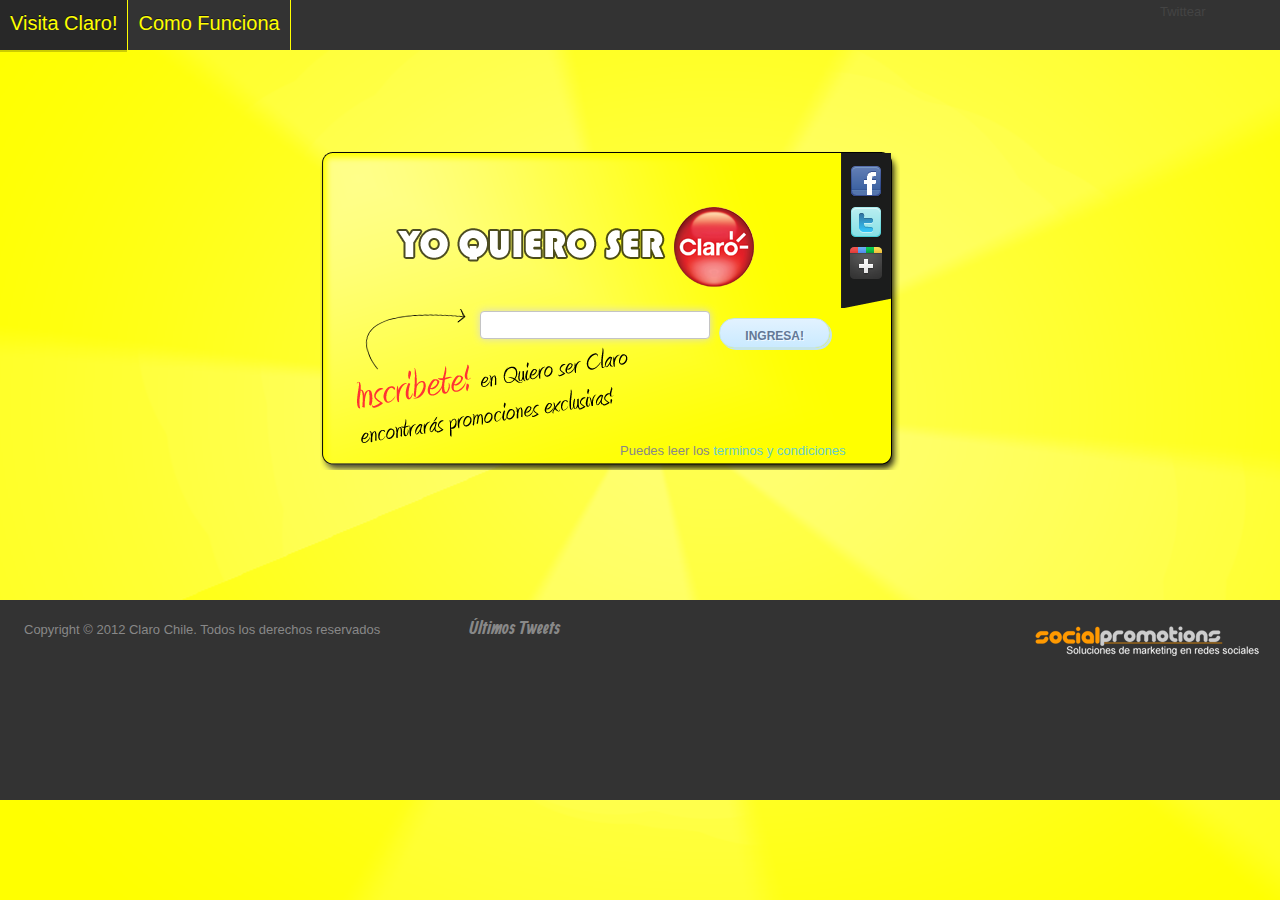
<file: index.html>
<!doctype html>
<html class="no-js">

	<head>
		<meta charset="utf-8"/>
		<title>Yo Quiero Ser Claro! </title>

	
		<!--[if lt IE 9]>
			<script src="js/css3-mediaqueries.js"></script>
		<![endif]-->
		<link rel="stylesheet" media="all" href="css/style.css"/>
		<meta name="viewport" content="width=device-width, initial-scale=1"/>	
		<!-- Adding "maximum-scale=1" fixes the Mobile Safari auto-zoom bug: http://filamentgroup.com/examples/iosScaleBug/ -->


		<!-- JS -->
		<script src="js/jquery-1.6.4.min.js"></script>

		
		<!--  <script src="js/less-grid-4.js"></script> -->
		<script src="js/custom.js"></script>
		<script src="js/tabs.js"></script>
		
		<!-- Masonry -->
		<script src="js/masonry.min.js" ></script>
		<script src="js/imagesloaded.js" ></script>
		<!-- ENDS Masonry -->
		
		<!-- Tweet -->
		<link rel="stylesheet" href="css/jquery.tweet.css" media="all"  /> 
		<script src="js/tweet/jquery.tweet.js" ></script> 
		<!-- ENDS Tweet -->		


				
		<!-- GOOGLE FONTS -->
		<link href='http://fonts.googleapis.com/css?family=Allan:700' rel='stylesheet' type='text/css'>
		
				
		<!--[if IE 6]>
		<link rel="stylesheet" href="css/ie6-hacks.css" media="screen" />
		<script type="text/javascript" src="js/DD_belatedPNG.js"></script>
			<script>
          		/* EXAMPLE */
          		DD_belatedPNG.fix('*');
        	</script>
		<![endif]-->
		
		<!-- Lessgrid -->
		<link rel="stylesheet" media="all" href="css/lessgrid.css"/>
		
		<!-- modernizr -->
		<script src="js/modernizr.js"></script>
		
	</head>

	<body lang="en">
		<div id="fb-root"></div>
<div id="fb-root"></div>
		<script>(function(d, s, id) {
  		var js, fjs = d.getElementsByTagName(s)[0];
  		if (d.getElementById(id)) return;
  		js = d.createElement(s); js.id = id;
  		js.src = "//connect.facebook.net/es_LA/all.js#xfbml=1&appId=342835905784172";
  		fjs.parentNode.insertBefore(js, fjs);
		}(document, 'script', 'facebook-jssdk'));</script>	
		
		<!-- mobile-nav -->

		<!-- ENDS movile-nav -->
		<header>
								
				<nav>
					<ul id="nav" class="sf-menu">
						<li><a href="index.html">Visita Claro!</a></li>
						<li><a href="nosotros.html">Como Funciona</a></li>
						
					</ul>
				</nav>
				<div class="message">
					<ul>
					<li>
        				<a href="https://twitter.com/share" class="twitter-share-button" data-via="trocarcl" data-lang="es" data-hashtags="trocarcl">Twittear</a>
        				<script>!function(d,s,id){var js,fjs=d.getElementsByTagName(s)[0];if(!d.getElementById(id)){js=d.createElement(s);js.id=id;js.src="//platform.twitter.com/widgets.js";fjs.parentNode.insertBefore(js,fjs);}}(document,"script","twitter-wjs");</script>
					</li>
					<li>
					<div class="fb-like" data-send="false" data-layout="button_count" data-width="100" data-show-faces="true"></div>
					</li>
				</div>
		</header>
		<div id="main">
			<div id="content">
				<div class="central-box">
					<!-- social -->
					<div id="social-bar">
						<ul>
						<li><a href="http://www.facebook.com"  title="Become a fan"><img src="img/social/facebook_32.png"  alt="Facebook" /></a></li>
						<li><a href="http://www.twitter.com" title="Follow my tweets"><img src="img/social/twitter_32.png"  alt="Facebook" /></a></li>
						<li><a href="http://www.google.com"  title="Add to the circle"><img src="img/social/google_plus_32.png" alt="Facebook" /></a></li>
						</ul>
					</div>
					<!-- ENDS social -->
					<a href="index.html" id="logo"><img  src="img/logo.png" alt="Tandem"></a>
					<div>	
						<form acton="promociones.html" method="post">
							<input type="text" id="field1" size="40" class="twitterStyleTextbox" /> 
							<a href="promociones.html" class="button2" onclick="this.form.submit()">Ingresa!</a>
						</form>
					</div>
					<div class="central-footer">
						<p>Puedes leer los <span class="terminos"> terminos y condiciones </span></p>
					</div>
				</div>

			</div>
		</div>
		<footer>
		<div class="wrapper2">
			<ul id="footer-cols">
				<li class="first-col">
					<p>Copyright &copy; 2012 Claro Chile. Todos los derechos reservados</p>
				</li>
				<li class="second-col">
					<div class="widget-block">
						<div id="tweets" class="footer-col tweet">
		         			<h4>&Uacute;ltimos Tweets </h4>
		         		</div>	
				</li>
				<li class="third-col">
					<img src="img/logo-social.png" />
				</li>
			</ul>
		</div>
		</footer>
	</body>
</html>
</file>
<file: css/ie6-hacks.css>
/* GENERAL -------------------------------------------------------------*/
#main #content{
	border: 1px solid #ccc;
}

/* FEATURED ------------------------------------------------------------*/

.featured figure img{
	width: 100%;
}

/* RELATED PROJECTS ----------------------------------------------------*/

.related-projects .related-list figure img{
	width: 100%;
}
</file>
<file: css/style.css>
/* Import other css */
@import url('reset.css');
@import url('social-icons.css');
@import url('comments.css');
@import url('elements.css');


/* GENERAL ------------------------------------------------------------*/


.clearfix{ clear:both; }


.wrapper,
#main{
	margin: 0 auto; 
	position: relative;
	height: 550px;
}

body{
	background: #ffff00 url(../img/main-pattern.png) no-repeat center center fixed;
	color: #888;
}

body p{
	margin-bottom: 21px;
}

body a{
	text-decoration: none;
	color: #444;
	
	-webkit-transition: color 0.3s ease;
	-moz-transition: color 0.3s ease;
	-o-transition: color 0.3s ease;
	transition: color 0.3s ease;
}

body a:hover{
	color: #fe8300;
}

#logo{
	display: block;
	padding-top: 45px;
	padding-left: 65px;
}

#logo:hover{ opacity: 0.8;}

.headline{
	font-family: Allan, helvetica, arial, sans-serif;
	font-size: 36px;
	line-height: 1.5em;
	text-align: center;
	padding: 20px 0px;
	border-top: 1px solid rgba(0, 0, 0, 0.1);
	border-bottom: 1px solid rgba(255, 255, 255, 1);
	margin-bottom: 50px;
	background: #eaeaea;
	color: #444;
}


#page-content{
	float: left;
	width: 528px;
	margin-left: 24px;
	margin-top: 24px;
	padding-bottom: 60px;
}

#page-content-full{
	margin-right: 24px;
	margin-left: 24px;
	margin-top: 24px;
	padding-bottom: 60px;
}

.home-block-heading{
	border-bottom: 1px solid #ccc;
	color: #444;
	padding-bottom: 20px;
	margin-left: 24px;
	margin-right: 24px;
	margin-bottom: 32px;
}

.h-heading{
	border-bottom: 1px solid #ccc;
	color: #444;
	padding-bottom: 20px;
	margin-bottom: 32px;
}

.h-margin{
	margin-bottom: 32px;
}

.block-divider{
	margin-bottom: 120px;
}

.alignleft {
  float: left;
  margin: 5px 10px 5px 0;
}

/* MASTHEAD ------------------------------------------------------------*/

#masthead{	
	position: relative;
	margin-top: -38px;
	background: #1c1d1d;
	
	padding-left: 24px;
	
	-webkit-box-shadow: 0px 0px 4px rgba(0,0,0,.5); 
	-moz-box-shadow: 0px 0px 4px rgba(0,0,0,.5); 
	box-shadow: 0px 0px 4px rgba(0,0,0,.5);
	
	text-shadow: 0 -1px 1px rgba(0, 0, 0, 1); 
}

#masthead span{
	line-height: 69px;
}

#masthead .head{
	font-family: Allan, helvetica, arial, sans-serif;
	font-size: 21px;
	color: #ddd;
}

#masthead .subhead{
	font-family: helvetica, arial, sans-serif;
	font-size: 13px;
	color: #888;
	margin-left: 21px;
}

#masthead .breadcrumbs{
	position: absolute;
	overflow: hidden;
	top: 24px;
	right: 24px;
	height: auto;
	font-size: 11px;
	color: #444;
}

#masthead .breadcrumbs a{
	text-decoration: none;
	color: #888;
	
	-webkit-transition: all 0.3s ease;
	-moz-transition: all 0.3s ease;
	-o-transition: all 0.3s ease;
	transition: all 0.3s ease;
}

#masthead .breadcrumbs a:hover{
	color: #fe8300;
}

#masthead .breadcrumbs li{
	display: inline;
}

/* HEADINGS ------------------------------------------------------------*/

h1, h2, h3, h4, h5, h6{
	font-family: Allan, helvetica, arial, sans-serif;
	color: #444;
}

h1{ font-size: 36px; }

h2{ font-size: 24px; }

h3{ font-size: 21px; }

h4{ font-size: 18px; }

h5{ font-size: 14px; }

h6{ font-size: 12px; }


h1.heading, h2.heading, h3.heading, h4.heading, h5.heading, h6.heading{
	margin-bottom: 21px;
}


/* HEADER ------------------------------------------------------------*/

header{
	position: relative;
	height: 50px;
	width:100%;
	background: #333333;
	display: block;
}

/* NAVIGATION ------------------------------------------------------------*/


nav{

	float: left;
	line-height: 1.8em;
}

nav a{
	text-decoration: none;
	color: #ffff00;
}

#nav{
}

#nav li{
	display: inline;
	font-size: 20px;
	color: #ffff00;
	float: left;
	border-right-width: 1px;
	border-right-style: solid;
	border-right-color: #ffff00;
	height: 50px;
}

#nav>li>a{
	display: block;
	overflow: hidden;
	padding: 12px 10px 0px 10px;
	color: #ffff00;
	background: rgba(0,0,0,.0);
	height: 40px;	
	text-shadow: 0 -1px rgba(0, 0, 0, 0.5);
		
	-webkit-transition: all 0.3s ease;
	-moz-transition: all 0.3s ease;
	-o-transition: all 0.3s ease;
	transition: all 0.3s ease;
	
}

#nav>li>a:hover,
#nav>li.current-menu-item>a,
#nav>li.current_page_item>a{
	background: rgba(0,0,0,.2);
}

#nav>li.current-menu-item>a,
#nav>li.current_page_item>a{
	color: #fe8300;
}

.message{
	width:120px;
	margin-top: 2px;
	float: right;
}

/* sub navigation -----------------------------------------------------*/

#nav>li ul{
	display: block;
	margin-top: 4px;
	background: #1c1d1d;
}


#nav>li ul li a{
	display: block;
	padding: 10px 15px;
	display: block;
	font-size: 11px;
	color: #717171;
	text-decoration: none;
}

#nav>li ul li a span{
	display: block;
}

#nav>li ul li a:hover{
	background: #717171;
	color: #1c1d1d;
}


/* MOBILE NAVIGATION ------------------------------------------------*/

#mobile-nav-holder{
    z-index: 1000;
    background: #191a1a;
    text-shadow: 0 -1px rgba(0, 0, 0, 0.9);
}

#mobile-nav{
	display: none;
    padding-top: 20px;
    padding-bottom: 30px;
}

#mobile-nav-holder a{
	display: block;
	padding: 7px 14px;
	text-decoration: none;
	color: #f5f5f5;
	font-size: 13px;
	font-weight: lighter;
	
	-webkit-transition: all  0.3s ease;
	-moz-transition: all 0.3s ease;
	-o-transition: all 0.3s ease;
	transition: all 0.3s ease;
}

#mobile-nav-holder li a{
	border-bottom: 1px solid #222;
}

#mobile-nav-holder li:last-child a,
#mobile-nav-holder li > ul a{
	border: none;
}

#mobile-nav-holder li > ul a{
	color: #888888;
	margin-left: 30px;
}

#mobile-nav-holder a:hover,
#mobile-nav-holder a:focus {
	background: #0d0d0d; 
}

#mobile-nav-holder a:hover{
	padding-left: 20px;
}

#mobile-nav-holder #nav-open{
	background: #191a1a; 
	position: absolute;
	right: 0px;
	
	z-index: 2000;
}

#mobile-nav-holder #nav-open a{
	display: block;
	padding: 7px 14px;
	
		
}

#mobile-nav-holder #nav-open a:hover,
#mobile-nav-holder #nav-open a:focus{
	background: #191a1a;
}

#mobile-nav-holder #nav-open:hover a{
	color: #cccccc;
}

#mobile-nav > .current-menu-item > a,
#mobile-nav > .current_page_item > a{
	color: #fe8300;	
}

/* COLUMNS LAYOUT----------------------------------------------------------*/

.one-half,
.one-third{	
	float:left;
	margin-bottom: 40px;
	margin-right: 4.54%;
	position:relative;
}

.one-half{ 
	width: 47.72%;
}

.one-third{ 
	width: 30.30%;
}

.last {
	clear:right;
	margin-right:0 !important;
}

/* MAIN ------------------------------------------------------------*/

#main{
		
}

#main #content{
	position: relative;
	display: block;
	width: 852px;
	float: left;
	
	background: #f5f5f5;
	
	-webkit-box-shadow: 0px 0px 4px rgba(0,0,0,.1); 
	-moz-box-shadow: 0px 0px 4px rgba(0,0,0,.1); 
	box-shadow: 0px 0px 4px rgba(0,0,0,.1);
	
}

.shadow-main{
	width: 852px;
	height: 11px;
	margin-left: 68px;
	background: url(../img/shadow-main.png) no-repeat top center;
}

.central-box{
	width: 580px;
	height: 320px;
	position: absolute;
	margin-top:100px;
	margin-left: 140px;
	background: url(../img/central-box.png) no-repeat center; 
}

label {
    float: left;
    position: relative;
    overflow: hidden;
}

label span {
    position: absolute;
    left: 0;
    top: 0;
    width: 500px;
    height: 500px;
    background: url(../img/line.png) no-repeat -5000px; /* required for IE click bug fix */
}


input.twitterStyleTextbox {
   	float: left;
	border: 1px solid #c4c4c4;
	width: 220px;
	height: 18px;
	font-size: 13px;
	padding: 4px 4px 4px 4px;
	margin-top: 10px;
	margin-left: 160px;
	border-radius: 4px;
	-moz-border-radius: 4px;
    	-webkit-border-radius: 4px;
    	box-shadow: 0px 0px 8px #d9d9d9;
   	-moz-box-shadow: 0px 0px 8px #d9d9d9;
    	-webkit-box-shadow: 0px 0px 8px #d9d9d9;
}

input.twitterStyleTextbox:focus {
	outline: none;
    	border: 1px solid #7bc1f7;
    	box-shadow: 0px 0px 8px #7bc1f7;
    	-moz-box-shadow: 0px 0px 8px #7bc1f7;
    	-webkit-box-shadow: 0px 0px 8px #7bc1f7;
}

.button2{
	height:12px;
	-moz-border-radius:15px;
	-webkit-border-radius:15px;
	border-radius:15px;

	-moz-box-shadow:2px 2px 0 #C6E5E7;
	-webkit-box-shadow:2px 2px 0 #C6E5E7;
	box-shadow:2px 2px 0 #C6E5E7;

	background: -moz-linear-gradient(19% 75% 90deg, #CAEAFF, #e2f2ff);

	background: -webkit-gradient(linear, left top, left bottom, from(#e2f2ff), to(#CAEAFF));

	color:#637897;
	float:right;
	font-family:arial,helvetica,sans-serif;
	font-size:12px;
	font-weight:bold;
	padding:8px 25px;
	margin-right: 70px;
	margin-top: 10px;
	text-shadow:1px 1px 0 rgba(255, 255, 255, 0.7);
	text-transform:uppercase;
	border: 1px solid #C6E5E7;
}

.button2:hover{
	background: -moz-linear-gradient(19% 75% 90deg,#C6E5FA, #e2f2ff);
	background: -webkit-gradient(linear, left top, left bottom, from(#e2f2ff), to(#C6E5FA));
}

.inscribete-label{
	position: absolute;
	float: left;
}

.central-footer{
	margin-top: 140px;
	margin-left: 300px;
	position: absolute;
	float: right;
}
.terminos{
	color: #66cccc;
}

/* SOCIAL --------------------------------------------------------*/

#social-bar{
	border-top-right-radius: 4px;
	display: block;	
	float: right;
	margin-top: 3px;
	width: 68px;
	background: url(../img/social-desktop.png) no-repeat bottom center;
	padding: 10px 0px 20px 0px;
}

#social-bar ul{
	display: block;
	margin: 0 auto ;
	width: 32px;
}

#social-bar li{
	display: block;
	padding: 0px;
	margin: 3px 0px;
}

#social-bar a{ display: block; }

/* FEATURED ------------------------------------------------------------*/

.featured{ padding-bottom: 70px; }

.featured figure{
	position: relative;
	float: left;
	width: 252px;
	margin-left: 24px;
	margin-bottom: 21px;
}

.featured figure .thumb{
	display: block;
	background: url(../img/plus.png) no-repeat center center;
	margin-bottom: 21px;
	
	-webkit-box-shadow: 3px 3px 0px rgba(0,0,0,.2); 
	-moz-box-shadow: 3px 3px 0px rgba(0,0,0,.2); 
	box-shadow: 3px 3px 0px rgba(0,0,0,.2); 
}

.featured figure .thumb:hover img{
	opacity: 0.15;
}

.featured figure:hover .link{
	display: block;
}

.featured figure img{
	max-width: 100%;
	
	-webkit-transition: all 0.3s ease;
	-moz-transition: all 0.3s ease;
	-o-transition: all 0.3s ease;
	transition: all 0.3s ease;
}

.featured figure .heading{
	text-decoration: none;
	font-style: normal;
	font-weight: bold;
	color: #444;
	font-size: 16px;
	display: block;
	margin-bottom: 14px;
	
	-webkit-transition: all 0.3s ease;
	-moz-transition: all 0.3s ease;
	-o-transition: all 0.3s ease;
	transition: all 0.3s ease;
}

.featured figure .heading:hover{
	color: #fe8300;
}

.featured figure .link{
	display: none;
	position: absolute;
	top: -2px;
	right: 10px;
	background: url(../img/ribbon-link.png) no-repeat top left;
	width: 33px;
	height: 61px;
	
	-webkit-transition: all 0.3s ease;
	-moz-transition: all 0.3s ease;
	-o-transition: all 0.3s ease;
	transition: all 0.3s ease;
}

.featured figure .link:hover{
	top: 0px;
}


/* PORTFOLIO ------------------------------------------------------------*/

.featured.portfolio-list{
	margin-top: 70px;
}

.project-heading{
	margin: 44px 24px 44px 24px;
}


.project-heading h1{
	float: left;
	margin-right: 20px;
}

.project-heading .launch{
	display: block;
	float: left;
	text-decoration: none;
	color: #888;
	
	-webkit-transition: all 0.3s ease;
	-moz-transition: all 0.3s ease;
	-o-transition: all 0.3s ease;
	transition: all 0.3s ease;
}

.project-heading .launch:hover{
	color: #fe8300;
}

.project-description{
	float: left;
	margin-left: 24px;
	width: 528px;
	margin-bottom: 40px;
}


.project-info{
	float: left;
	margin-left: 24px;
	width: 252px;
	margin-bottom: 40px;
}

.project-info strong{
	color: #444;
}


.project-pager{
	overflow: hidden;
	margin: 0px 24px 0px 24px;
	padding-bottom: 50px;
}

.project-pager a{
	text-decoration: none;
	color: #444;
	
	-webkit-transition: all 0.3s ease;
	-moz-transition: all 0.3s ease;
	-o-transition: all 0.3s ease;
	transition: all 0.3s ease;
}

.project-pager a:hover{
	text-decoration: none;
	color: #fe8300;
}

.project-pager .prev-project{
	float: left;
}

.project-pager .next-project{
	float: right;
}

/* RELATED PROJECTS ---------------------------------------------------*/

.related-projects{
	display: block;
	background:#eaeaea;
	border-top: 1px solid rgba(0, 0, 0, 0.1);
	padding: 24px 0px 50px 0px;
}

.related-heading{
	font-weight: bold;
	color: #444;
	margin: 0px 0px 24px 24px;
}

.related-projects .related-list{
	display: block;
}

.related-projects  figure{
	display: block;
	float: left;
	margin-left: 24px;
	width: 252px;
}

.related-projects .thumb{
	display: block;
	background: url(../img/plus.png) no-repeat center center;
	margin-bottom: 21px;
	
	-webkit-box-shadow: 3px 3px 0px rgba(0,0,0,.2); 
	-moz-box-shadow: 3px 3px 0px rgba(0,0,0,.2); 
	box-shadow: 3px 3px 0px rgba(0,0,0,.2); 
}

.related-projects .thumb:hover img{
	opacity: 0.15;
}

.related-projects figure img{
	max-width: 100%;
	
	-webkit-transition: all 0.3s ease;
	-moz-transition: all 0.3s ease;
	-o-transition: all 0.3s ease;
	transition: all 0.3s ease;
}

.related-projects .heading{
	text-decoration: none;
	font-style: normal;
	color: #444;
	text-align: center;
	display: block;
	margin-bottom: 14px;
	
	-webkit-transition: all 0.3s ease;
	-moz-transition: all 0.3s ease;
	-o-transition: all 0.3s ease;
	transition: all 0.3s ease;
}

.related-projects .heading:hover{
	color: #fe8300;
}

/* RETRACTIL SIDEBAR ------------------------------------------------------------*/

aside.retractil{
	position: absolute;
	top: 34px;
	left: 0px;
	background: #eaeaea;
	width: 276px;
	
	-webkit-box-shadow: 0px 0px 2px rgba(0,0,0,.5); 
	-moz-box-shadow: 0px 0px 2px rgba(0,0,0,.5); 
	box-shadow: 0px 0px 2px rgba(0,0,0,.5); 
}

aside.retractil #sidebar-opener{
	cursor: pointer;
	margin: 15px 24px;
	color: #444;
	
	-webkit-transition: all 0.3s ease;
	-moz-transition: all 0.3s ease;
	-o-transition: all 0.3s ease;
	transition: all 0.3s ease;
}

aside.retractil #sidebar-opener:hover{
	color: #fe8300;
}

aside.retractil #sidebar-closer{
	display: none;
	cursor: pointer;
	position: absolute;
	top: 10px;
	right: 10px;
	
	-webkit-transition: all 0.3s ease;
	-moz-transition: all 0.3s ease;
	-o-transition: all 0.3s ease;
	transition: all 0.3s ease;
}

aside.retractil #sidebar-closer:hover{
	opacity: 0.5;
}

aside.retractil #sidebar-content{
	margin-left: 24px;
	margin-right: 24px;
	margin-bottom: 50px;
	display: none;	
}


aside.retractil #sidebar-content a{
	text-decoration: none;
	color: #888;
	
	-webkit-transition: all 0.3s ease;
	-moz-transition: all 0.3s ease;
	-o-transition: all 0.3s ease;
	transition: all 0.3s ease;
}

aside.retractil #sidebar-content a:hover{
	color: #444;
}

/* HOME-GALLERY ------------------------------------------------------------*/


.home-gallery{ 
	display: block;
	padding-bottom: 70px;
}

.home-gallery li{ 
	display: block;
	float: left;
	margin-left: 24px;
	margin-bottom: 21px;
	width: 252px;
}

.home-gallery .thumb{ 
	line-height: 0em;
	display: block;
	background: url(../img/plus.png) no-repeat center center;
	-webkit-box-shadow: 3px 3px 0px rgba(0,0,0,.2); 
	-moz-box-shadow: 3px 3px 0px rgba(0,0,0,.2); 
	box-shadow: 3px 3px 0px rgba(0,0,0,.2);
}

.home-gallery img{
	max-width: 100%;
	
	-webkit-transition: all 0.3s ease;
	-moz-transition: all 0.3s ease;
	-o-transition: all 0.3s ease;
	transition: all 0.3s ease;
}

.home-gallery .thumb:hover img{
	opacity: 0.15;
}

/* TEXT POSTS ------------------------------------------------------------*/

.text-posts{
	overflow: hidden;
	padding-bottom: 70px;
}

.text-posts li{
	display: block;
	float: left;
	margin-left: 24px;
	margin-bottom: 21px;
	width: 252px;
}

.text-posts .heading{
	display: block;
	font-weight: bold;
	font-size: 13px;
	color: #444;
	text-decoration: none;
	
	-webkit-transition: all 0.3s ease;
	-moz-transition: all 0.3s ease;
	-o-transition: all 0.3s ease;
	transition: all 0.3s ease;
}

.text-posts .heading:hover{
	color: #fe8300; 
}

/* BLOG ------------------------------------------------------------*/

#posts-list,
#post-content{
	width: 528px;
	float: left;
	margin-top: 24px;
	margin-bottom: 24px;
	margin-left: 24px;
}

#post-content .content-area{
	padding-bottom: 50px; 
}

#posts-list article{
	margin-bottom: 80px;
}


#posts-list .feature-image,
#post-content .feature-image{
	width: 100%;
	margin-bottom: 21px;
	background: url(../img/plus.png) center center no-repeat;
	line-height: 0em;
}

#posts-list .feature-image img,
#post-content .feature-image img{
	max-width: 100%;
	-webkit-transition: all 0.3s ease;
	-moz-transition: all 0.3s ease;
	-o-transition: all 0.3s ease;
	transition: all 0.3s ease;
}

#posts-list .feature-image:hover img,
#posts-content .feature-image:hover img{
	opacity: 0.2;
}

#posts-list .post-heading,
#post-content .post-heading{
	display: block;
	text-decoration: none;
	color: #444;
	line-height: 1em;
	
	-webkit-transition: all 0.3s ease;
	-moz-transition: all 0.3s ease;
	-o-transition: all 0.3s ease;
	transition: all 0.3s ease;
}

#posts-list .post-heading:hover{
	color: #fe8300;
}

#posts-list .meta,
#post-content .meta{
	border-bottom: 1px solid #ccc;
	margin-bottom: 11px;
	padding-bottom: 11px;
	font-style: italic;
	font-size: 11px;
}

#posts-list .meta a,
#post-content .meta a{
	color: #444;
	text-decoration: none;
	
	-webkit-transition: all 0.3s ease;
	-moz-transition: all 0.3s ease;
	-o-transition: all 0.3s ease;
	transition: all 0.3s ease;
}

#posts-list .meta a:hover,
#post-content .meta a:hover{
	color: #fe8300;
}

#posts-list .excerpt{
	margin-bottom: 21px;
}

#posts-list .read-more{
	background: #eaeaea;
	padding: 5px 10px;
	text-decoration: none;
	color: #888;
	border: 1px solid #ccc;
	-webkit-box-shadow: 0px 0px 2px rgba(0,0,0,.3); 
	-moz-box-shadow: 0px 0px 2px rgba(0,0,0,.3); 
	box-shadow: 0px 0px 2px rgba(0,0,0,.3); 
	
	-webkit-transition: all 0.3s ease;
	-moz-transition: all 0.3s ease;
	-o-transition: all 0.3s ease;
	transition: all 0.3s ease;
}

#posts-list .read-more:hover{
	color: #fff;
	background: #fe8300;
}

/* SIDEBAR ------------------------------------------------------------*/

#sidebar{
	width: 252px;
	float: left;
	margin-top: 24px;
	margin-bottom: 24px;
	margin-left: 24px;
}

#sidebar a{
	color: #444;
	text-decoration: none;
	
	-webkit-transition: all 0.3s ease;
	-moz-transition: all 0.3s ease;
	-o-transition: all 0.3s ease;
	transition: all 0.3s ease;
}

#sidebar a:hover{ color: #fe8300; }

#sidebar h4{
	margin-bottom: 10px;
}

#sidebar .block{
	padding: 16px;
	background: #eaeaea;
	-webkit-box-shadow: 0px 0px 2px rgba(0,0,0,.2); 
	-moz-box-shadow: 0px 0px 2px rgba(0,0,0,.2); 
	box-shadow: 0px 0px 2px rgba(0,0,0,.2); 
	margin-bottom: 24px;
}




/* PAGER ------------------------------------------------------------*/

.pager{
	overflow: hidden;
	display: block;
	font-size: 11px;
	margin: 0px 24px 0px 24px;
	padding-bottom: 50px;
}

.pager li{
	display: block;
	margin-right: 5px;
	float: left;
}

.pager li a{
	display: block;
	width: 100%;
	height: 100%;
	text-align: center;
	text-decoration: none;
	color: #484848;
	width: 20px;
	border: 1px solid #ccc;
	line-height: 20px;
	
	-webkit-transition: all 0.3s ease;
	-moz-transition: all 0.3s ease;
	-o-transition: all 0.3s ease;
	transition: all 0.3s ease;
}

.pager li.active a,
.pager li:hover a{
	color: #fff;
	background: #fe8300;
}

.pager .paged{
	float:right;
	font-style:italic;
}


/* CONTACT ------------------------------------------------------------*/


#map{
	display: block;
	height: 300px;
	width: 100%;
	margin-bottom: 24px;	
}

.address-block li{
	padding-left: 20px;
}

.address-block .address{ background: url(../img/icon-address.png) no-repeat top left  }

.address-block .phone{ background: url(../img/icon-phone.png) no-repeat top left}

.address-block .mobile{ background: url(../img/icon-mobile.png) no-repeat top left }

.address-block .email{ background: url(../img/icon-email.png) no-repeat top left }


/* FOOTER ------------------------------------------------------------*/

footer{
   	position:relative;
	display: block;
   	background-color: #333333;
   	bottom:0;
   	width:100%;
   	height:200px;   	
}

footer a{
	color: #444;
	text-decoration: none;
	
	-webkit-transition: all 0.3s ease;
	-moz-transition: all 0.3s ease;
	-o-transition: all 0.3s ease;
	transition: all 0.3s ease;
}

footer a:hover{
	color: #fe8300;
}

footer .wrapper2{
	margin-top: 0px;
	padding-bottom: 60px;
}


#footer-cols{
	padding-top: 20px;
}

#footer-cols>li{
	display: block;
	float: left;
	margin-bottom: 20px;
}

#footer-cols>li{
	display: block;
	float: left;
	margin-left: 24px;	
}

#footer-cols h4{
	color: #888;
	margin-bottom: 21px;
}

#footer-cols>li.first-col{
	width: 420px;	
}

#footer-cols>li.second-col{
	width: 500px;
}

#footer-cols>li.third-col{ 
	width: 200px;
	margin-right: 50px; 
	float: right;
}

footer #to-top{
	display: none;
	width: 68px;
	height: 68px;
	margin: 0 auto;
	background: url(../img/to-top.png) no-repeat;
	cursor: pointer;
}

footer #to-top:hover{ opacity: 0.7 }


/* WIDGETS ------------------------------------------------------------*/


.recent-post{
	overflow: hidden;
	margin-bottom: 10px;
	padding-bottom: 10px;
	border-bottom: 1px solid rgba(0,0,0,0.1);
	box-shadow: 0 1px 0 0 rgba(255, 255, 255, 0.6);
}


.recent-post .thumb{
	display: block;
	float: left;
	line-height: 0em;
	background: #fff;
	padding: 3px;
	
	-webkit-box-shadow: 0px 0px 4px rgba(0,0,0,.3); 
	-moz-box-shadow: 0px 0px 4px rgba(0,0,0,.3); 
	box-shadow: 0px 0px 4px rgba(0,0,0,.3); 
}

.recent-post .post-head{
	float: left;
	width: 184px;
	margin-left: 7px;
	font-size: 13px;
	line-height: 1.5em;
}


.recent-post .post-head span{
	display: block;
	font-size: 11px;
	color: #888888;
}
</file>
<file: css/lessgrid.css>
/*	Less Framework 4
	http://lessframework.com
	by Joni Korpi
	License: http://opensource.org/licenses/mit-license.php	*/


/*	Resets
	------	*/

html, body, div, span, object, iframe, h1, h2, h3, h4, h5, h6, 
p, blockquote, pre, a, abbr, address, cite, code, del, dfn, em, 
img, ins, kbd, q, samp, small, strong, sub, sup, var, b, i, hr, 
dl, dt, dd, ol, ul, li, fieldset, form, label, legend, 
table, caption, tbody, tfoot, thead, tr, th, td,
article, aside, canvas, details, figure, figcaption, hgroup, 
menu, footer, header, nav, section, summary, time, mark, audio, video {
	margin: 0;
	padding: 0;
	border: 0;
}

article, aside, canvas, figure, figure img, figcaption, hgroup,
footer, header, nav, section, audio, video {
	display: block;
}

a img {border: 0;}



/*	Typography presets
	------------------	*/

.gigantic {
	font-size: 110px;
	line-height: 120px;
	letter-spacing: -2px;
}

.huge{
	font-size: 68px;
	line-height: 72px;
	letter-spacing: -1px;
}

.large {
	font-size: 42px;
	line-height: 48px;
}

.bigger {
	font-size: 26px;
	line-height: 36px;
}

.big{
	font-size: 22px;
	line-height: 30px;
}

body {
	font: 13px/1.5em Helvetica, Arial, sans-serif;
}

.small, small {
	font-size: 13px;
	line-height: 18px;
}

/* Selection colours (easy to forget) */

::selection 	 	{background: rgb(255,255,158);}
::-moz-selection 	{background: rgb(255,255,158);}
img::selection 		{background: transparent;}
img::-moz-selection	{background: transparent;}
body {-webkit-tap-highlight-color: rgb(255,255,158);}



/*		Default Layout: 992px. 
		Gutters: 24px.
		Outer margins: 48px.
		Leftover space for scrollbars @1024px: 32px.
-------------------------------------------------------------------------------
cols    1     2      3      4      5      6      7      8      9      10
px      68    160    252    344    436    528    620    712    804    896    */

body {
	-webkit-text-size-adjust: 100%; /* Stops Mobile Safari from auto-adjusting font-sizes */
}

.wrapper{ 
	width: 852px;	
	padding-left: 68px;
}

#main{
	width: 920px;
	padding-left: 0px;	
}

#mobile-nav-holder{ display: none; }

/*		Tablet Layout: 768px.
		Gutters: 24px.
		Outer margins: 28px.
		Inherits styles from: Default Layout.
-----------------------------------------------------------------
cols    1     2      3      4      5      6      7      8
px      68    160    252    344    436    528    620    712    */

@media only screen and (min-width: 768px) and (max-width: 991px) {
	
	.wrapper,
	#main{
		padding-left: 0px;	 
		width: 760px;
	}
	
	#logo{ padding-left: 0px; }
	
	/* nav */
	
	nav{}
	
	#nav li{
		font-size: 13px;
		font-weight: lighter;
	}
	
	#nav>li ul{
		margin-top: -5px;
	}
	
	#nav>li>a>.subheader{
		display: none;
	}
	
	#mobile-nav-holder{ display: none; }
	
	/* social */ 
	
	#social-bar{ 
		position: absolute;
		top: -35px;
		right: 0px;
		width: auto;
		background: none;
	}
	
	#social-bar ul{
		float: right; 
		display: block;
		overflow: hidden;
		margin: 0px;
		width: auto;
	}
	
	#social-bar li{	
		display: block;
		float: left;
		margin: 0px 2px;
	}
	
	#social-bar li img{
		width: 16px;
		height: 16px;
	}
	
	/* main */
	
	#main #content{
		width: 760px;
		float: none;
	}
	
	.shadow-main{
		width: 760px;
		height: 11px;
		margin-left: 0px;
		background: url(../img/shadow-main-tablet.png) no-repeat top center;
	}
	
	/* masthead */
	
	#masthead .breadcrumbs{
		display: none;
	}
	
	/* slider */
	
	.shadow-slider{  background: url(../img/shadow-main-tablet.png) no-repeat top center ; }
	
	/* featured */
	
	.featured figure{
		width: 344px;
		margin-left: 24px;
	}
	
	/*text posts */
	
	.text-posts li{
		margin-left: 24px;
		width: 160px;
	}
	
	/* home gallery */

	.home-gallery li{ 
		margin-left: 24px;
		width: 160px;
	}
	

	/* aside */
	
	aside.retractil{
		top: 72px;
	}
	
	/* portfolio */
	
	.project-description{ width: 528px; }
	
	.project-info{ width: 160px; }
	
	.related-projects figure{ width: 160px; }
	
	/* blog */
	
	#posts-list,
	#post-content,
	#page-content{ width: 436px;}

	/* footer */
	
	#footer-cols>li{
		display: block;
		float: left;
		width: 229px;
		margin-left: 24px;	
	}
	
	/* widgets */
	
	.recent-post .post-head{ width: 162px; }
}



/*		Mobile Layout: 320px.
		Gutters: 24px.
		Outer margins: 34px.
		Inherits styles from: Default Layout.
---------------------------------------------
cols    1     2      3
px      68    160    252    */

@media only screen and (max-width: 767px) {
	
	.wrapper,
	#main{
		padding-left: 0px;	
		width: 319px;
	}
	
	#logo{ 
		float: none;
		padding-left: 0px;
	}
	
	#logo img{
		display: block;
		margin:  0 auto ;
	}
	
	nav{ display: none; }
	
	#mobile-nav-holder{ display: block; }
	
	.home-block-heading{
		font-size: 24px;
		margin-left: 33px;
		margin-right: 33px;
	}
	
	/* social */
		
	#social-bar{ 
		position: absolute;
		top: -35px;
		right: 0px;
		width: auto;
		background: none;
	}
	
	#social-bar ul{
		float: right; 
		display: block;
		overflow: hidden;
		margin: 0px;
		width: auto;
	}
	
	#social-bar li{	
		display: block;
		float: left;
		margin: 0px 2px;
	}
	
	#social-bar li img{
		width: 16px;
		height: 16px;
	}
	
	/* columns */
	
	.one-half,
	.one-third{ width: 100%; margin-right: 0px; }
	
	/* main */
	
	#main #content{
		width: 319px;
		float: none;
	}
	
	.shadow-main{
		width: 319px;
		height: 11px;
		margin-left: 0px;
		background: url(../img/shadow-main-mobile-por.png) no-repeat top center;
	}
	
	/* masthead */
	
	#masthead .breadcrumbs{
		display: none;
	}
	
	#masthead .head{
		font-family: helvetica, arial, sans-serif;
		font-size: 16px;
	}
	
	#masthead .subhead{
		display: none;
	}
	
	/* slider */
	
	.shadow-slider{  background: url(../img/shadow-main-mobile-por.png) no-repeat top center  ; }
	
	/* featured */
	
	.featured figure{ 
		width: 252px;
		margin-left: 33px;
	}

	/* aside */
	
	aside.retractil{
		top: 69px;
	}
	
	/* portfolio */
	
	.project-description{ width: 252px; clear: both; }
	
	.project-info{ width: 252px; }
	
	/* blog */
	
	#posts-list,
	#post-content,
	#page-content{ 
		width: 252px;
		margin-left: 33px;
	}

	#contactForm label,
	#commentform label{
		margin-top: -13px;
		margin-bottom: 13px;
		display: block;
	}
	
	/* sidebar */
	
	#sidebar{ width: 252px; margin-left: 33px; }
	
	/* footer */
	
	#footer-cols>li{
		display: block;
		float: left;
		width: 252px;
		margin-left: 32px;
	}
	
	footer #to-top{ display: block; }
	
	
	/* widgets */
	
	.recent-post .post-head{ width: 185px; }
	
	/* slider */
	
	.slider-home .flex-control-nav { display: none; }
	
	/* headline */
	
	.headline{
		font-family: Helvetica, arial, sans-serif;
		font-size: 16px;
	}
	
	/* portfolio */
	
	.project-heading h1{ 
		font-family: helvetica, arial, sans-serif;
		font-size: 16px;
	}
	
	.related-projects figure{ margin-left: 33px; width: 252px; }
	
	/*text posts */
	
	.text-posts li{
		margin-left: 33px;
		width: 252px;
	}
	
	/* home gallery */

	.home-gallery li{ 
		margin-left: 33px;
		width: 252px;
	}
		
}



/*		Wide Mobile Layout: 480px.
		Gutters: 24px.
		Outer margins: 22px.
		Inherits styles from: Default Layout, Mobile Layout.
------------------------------------------------------------
cols    1     2      3      4      5
px      68    160    252    344    436    */

@media only screen and (min-width: 480px) and (max-width: 767px) {
	
	.wrapper,
	#main{
		padding-left: 0px;	
		width: 484px; 
	}
	
	#main #content{
		width: 484px;
		float: none;
	}
	
	.shadow-main{
		width: 484px;
		height: 11px;
		margin-left: 0px;
		background: url(../img/shadow-main-mobile-lan.png) no-repeat top center;
	}
	
	.home-block-heading{
		margin-left: 24px;
		margin-right: 24px;
	}
	
	
	/* columns */
	
	.one-half{ 
		width: 47.72%;
		margin-right: 4.54%;
	}

	.one-third{ 
		width: 30.30%;
		margin-right: 4.54%;
	}
	
	/* slider */
	
	.shadow-slider{  background: url(../img/shadow-main-mobile-lan.png) no-repeat top center  ; }
	
	/* featured */
	
	.featured figure{ 
		width: 436px;
		margin-left: 24px;
	}
	
	/*text posts */
	
	.text-posts li{
		margin-left: 24px;
		width: 207px;
	}
	
	/* home gallery */

	.home-gallery li{ 
		margin-left: 24px;
		width: 206px;
	}
	
	/* portfolio */
	
	.project-description{ width: 435px; clear: both; }
	
	.project-info{ width: 435px; }
	
	.related-projects figure{ margin-left: 24px; width: 206px; }
	
	/* blog */
	
	#posts-list,
	#post-content,
	#page-content{
		width: 434px;
		margin-left: 24px;
	}
	
	#contactForm label,
	#commentform label{
		margin-top: auto;
		margin-bottom: auto;
		display: inline;
	}
	
	/* sidebar */
	
	#sidebar{
		width: 434px;
		margin-left: 24px;
	}
	
	/* footer */
	
	#footer-cols>li{
		display: block;
		float: left;
		width: 207px;
		margin-left: 24px;
	}
		
	#footer-cols>li.third-col{ 
		clear: left; 
		width: 436px;
		margin-right: 0px;
	}
	
	/* widgets */
	
	.recent-post .post-head{ width: 140px; }
	

	
}
</file>
